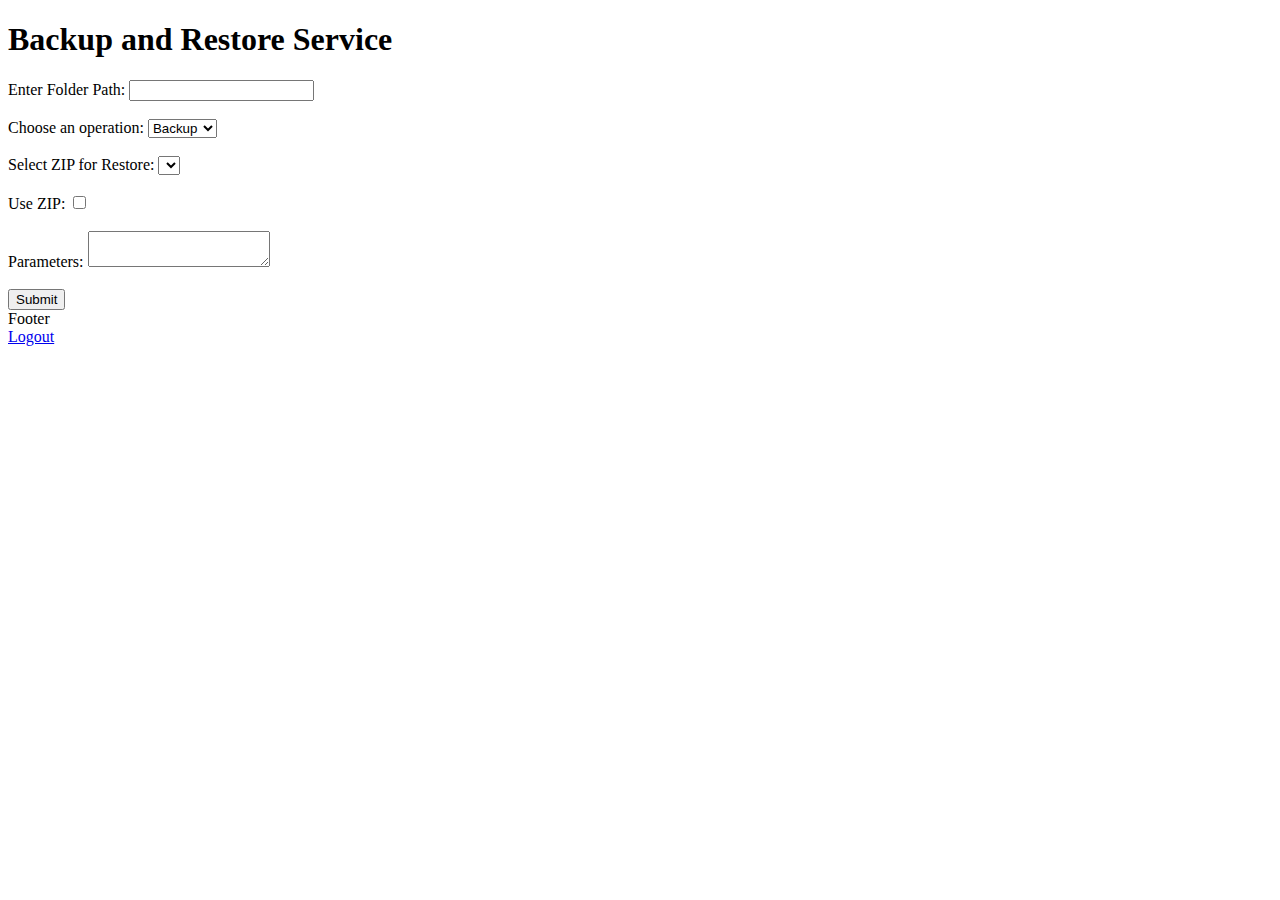
<file: src/main/resources/templates/index.html>
<!DOCTYPE html>
<html xmlns:th="http://www.thymeleaf.org">
<head>
    <meta charset="UTF-8">
    <title>Backup and Restore Service</title>
    <link rel="stylesheet" th:href="@{/css/style.css}">
</head>
<body>
<h1>Backup and Restore Service</h1>
<form id="operationForm">
    <label for="folderPath">Enter Folder Path:</label>
    <input type="text" id="folderPath" name="folderPath"><br><br>

    <label for="operation">Choose an operation:</label>
    <select id="operation" name="operation">
        <option value="backup">Backup</option>
        <option value="restore">Restore</option>
    </select><br><br>

    <label for="zipFilesList">Select ZIP for Restore:</label>
    <select id="zipFilesList" name="zipFilesList"></select><br><br>

    <label for="useZip">Use ZIP:</label>
    <input type="checkbox" id="useZip" name="useZip"><br><br>

    <label for="extensions">Parameters:</label>
    <textarea id="extensions" name="extensions"></textarea><br><br>

    <input type="submit" value="Submit">
</form>

<div id="response"></div>

<div id="pagefoot" th:include="layout :: footerFragment">Footer
</div>
<a href="/logout">Logout</a>

<script th:src="@{/js/script.js}"></script>
</body>
</html>
</file>
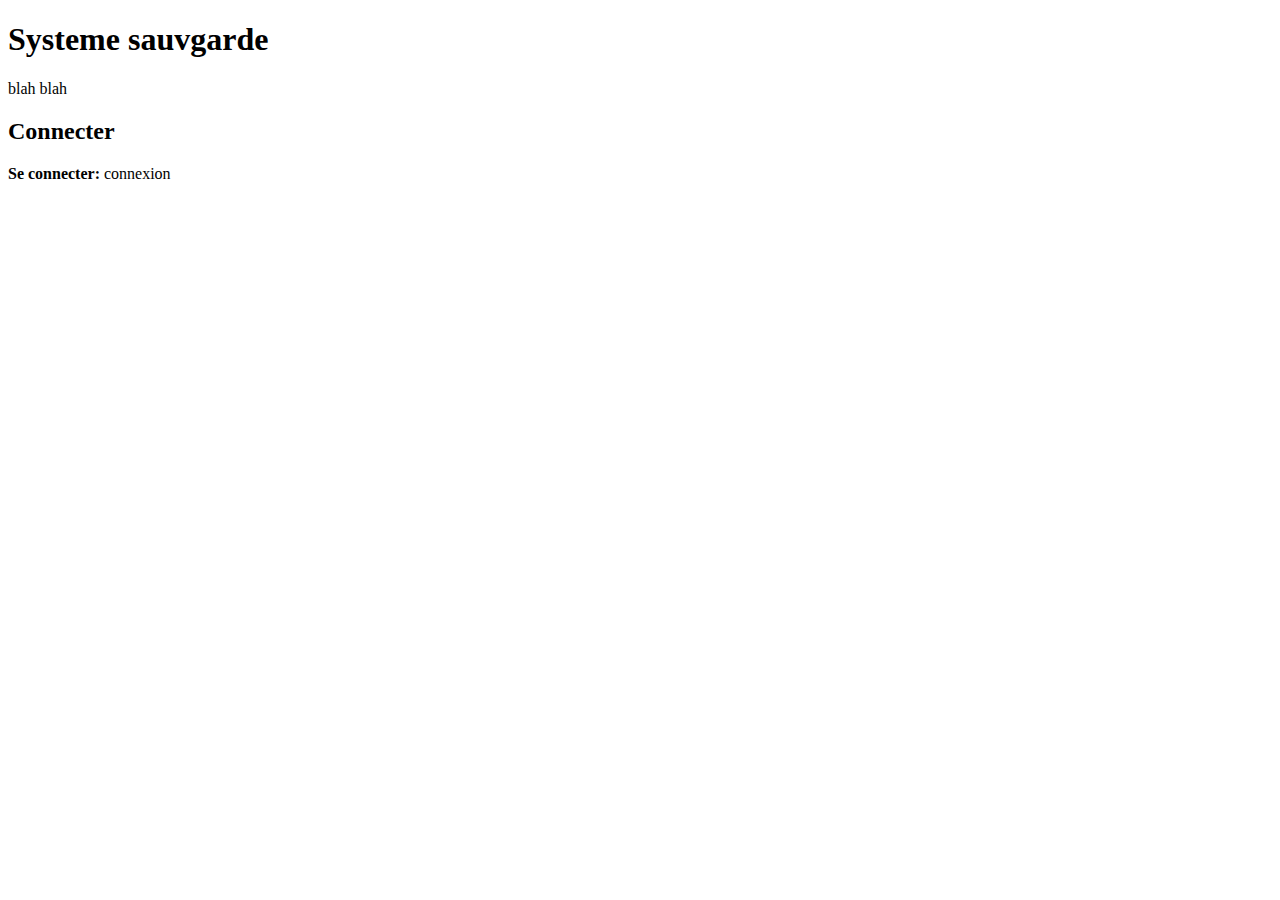
<file: src/main/resources/static/home.html>
<!DOCTYPE html>
<html xmlns:th="http://www.thymeleaf.org">
<head th:include="layout :: headerFragment">
</head>
<body>
<div class="container">
  <div class="jumbotron text-center">
    <h1>Systeme sauvgarde</h1>
  </div>
  <div>
    <p>blah blah</p>

    <h2>Connecter</h2>
    <div class="well">
      <b>Se connecter: </b><a th:href="@{/index}">connexion</a>
    </div>
  </div>
</div>


</body>
</html>
</file>
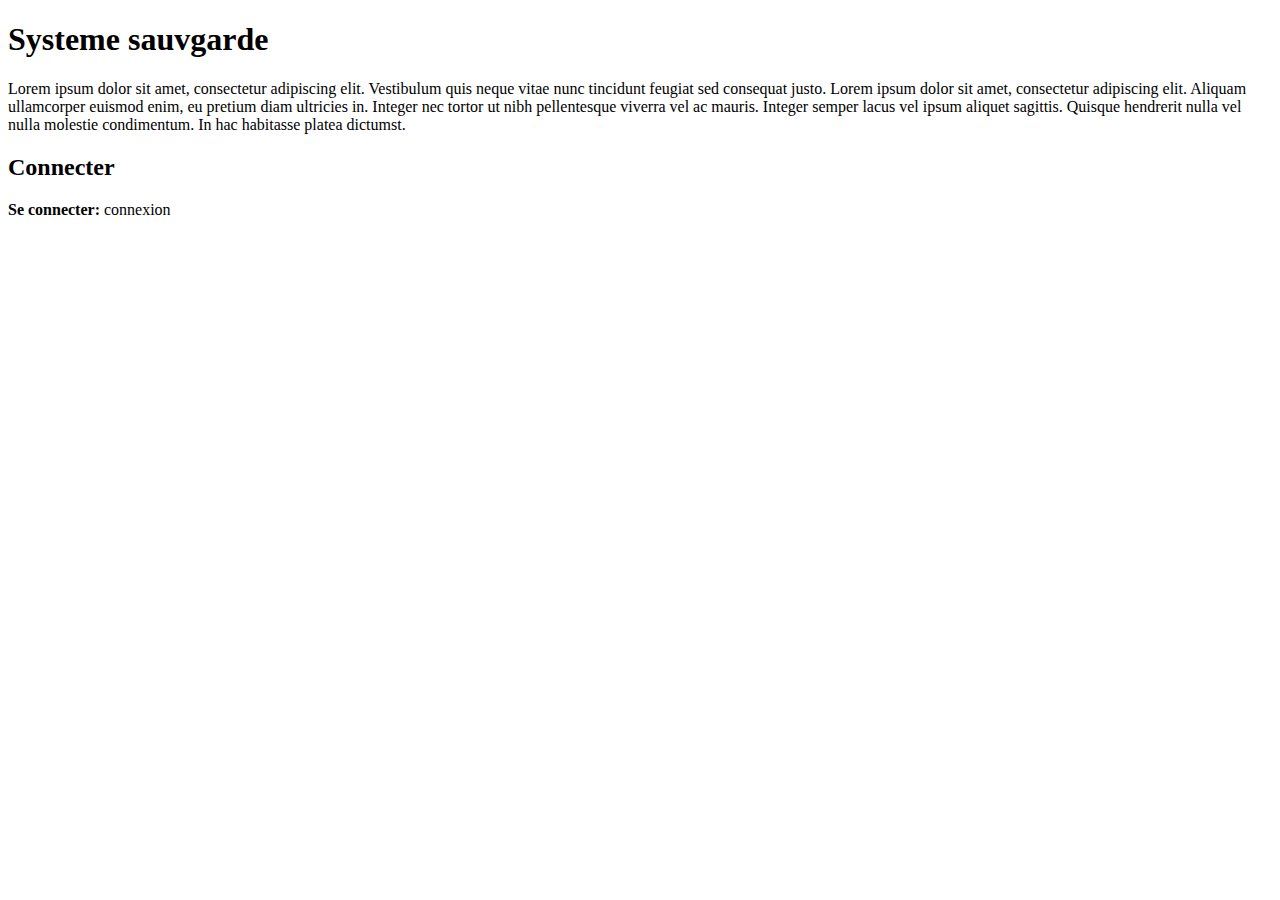
<file: src/main/resources/templates/external.html>
<!DOCTYPE html>
<html xmlns:th="http://www.thymeleaf.org">
<head>
  <meta charset="UTF-8">
  <title>Backup Service</title>
  <link rel="stylesheet" th:href="@{/css/style.css}">
</head>
<body>
<div class="container">
  <div class="jumbotron text-center">
    <h1>Systeme sauvgarde</h1>
  </div>
  <div>
    <p>Lorem ipsum dolor sit amet, consectetur adipiscing elit. Vestibulum quis neque vitae nunc tincidunt feugiat sed consequat justo. Lorem ipsum dolor sit amet, consectetur adipiscing elit. Aliquam ullamcorper euismod enim, eu pretium diam ultricies in. Integer nec tortor ut nibh pellentesque viverra vel ac mauris. Integer semper lacus vel ipsum aliquet sagittis. Quisque hendrerit nulla vel nulla molestie condimentum. In hac habitasse platea dictumst.</p>

    <h2>Connecter</h2>
    <div class="well">
      <b>Se connecter: </b><a th:href="@{/index}">connexion</a>
    </div>
  </div>
</div>


</body>
</html>
</file>
